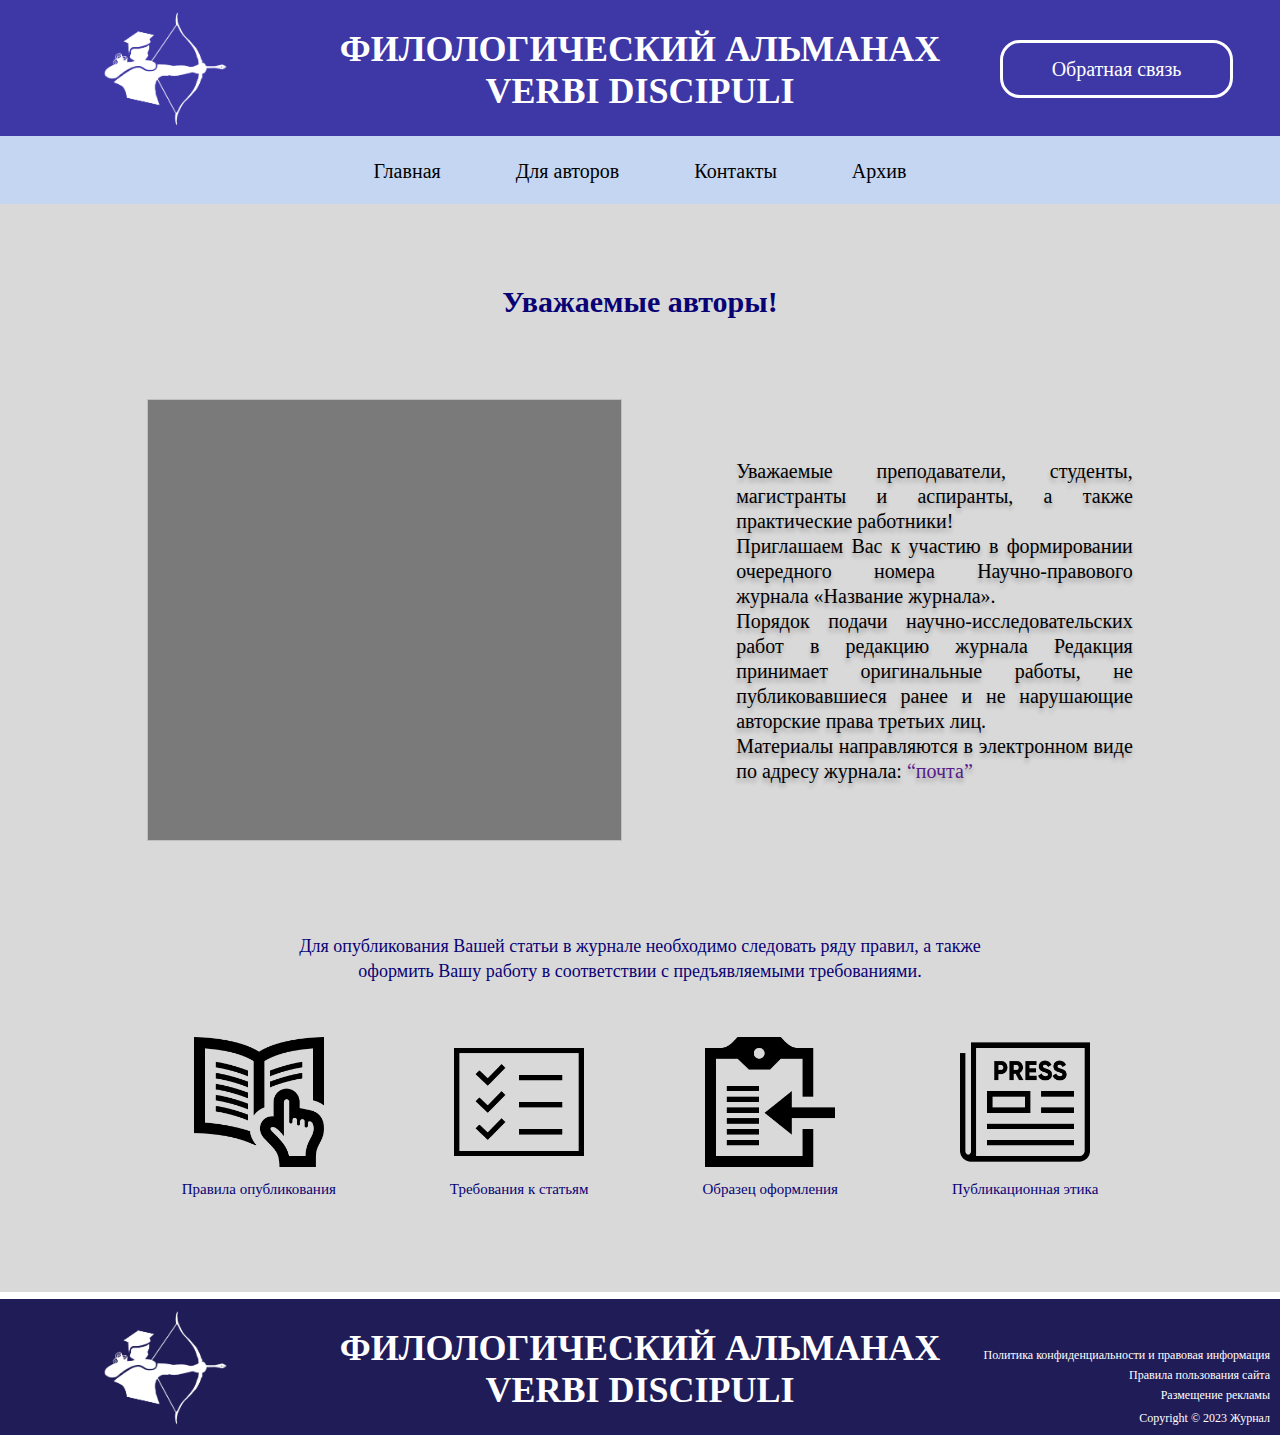
<file: authors.html>
<!DOCTYPE html>
<html lang="en">
<head>
    <meta charset="UTF-8">
    <meta http-equiv="X-UA-Compatible" content="IE=edge">
    <meta name="viewport" content="width=device-width, initial-scale=1.0">
    <title>VERBI DISCIPULI</title>
    <link rel="stylesheet" href="authors.css">
    <link rel="stylesheet" href="fonts.css">
</head>
<body>
    <header class="headerall">   
        <div class="head">
            <div class="logo_block">
                <img class="logo" src="icons/logo_new.png" alt="logo">
            </div>
            <a class="head_text_link" href="main.html">
                <h1 class="head_text">    
                    <span>ФИЛОЛОГИЧЕСКИЙ АЛЬМАНАХ</span>
                    <span>VERBI DISCIPULI</span>  
                </h1>
                <h1 class="head_text2">
                    <span>ФИЛОЛОГИЧЕСКИЙ</span>
                    <span>АЛЬМАНАХ</span>  
                    <span>VERBI DISCIPULI</span> 
                </h1>
            </a>
        
            <a class="head_feedback_link" href="contacts.php">
                <figure class="head_feedback">
                    <span>Обратная связь</span>
                </figure>
            </a>

            <div class="block"></div>

            

        </div>    

        <div class="head_menu">
            <div class="header_burger">
                <span></span>
            </div>

            <nav class="menu">
                <a href="main.html">
                    <span>Главная</span>
                </a>
                
                <a href="authors.html">
                    <span>Для авторов</span>
                </a>

                <a href="contacts.php">
                    <span>Контакты</span>
                </a>
                <a href="archive.html">
                    <span>Архив</span>
                </a>
            </nav>
        </div>
    </header>

    <section class="authors">
        <div class="authors_title">
             <h2>Уважаемые авторы!</h2>
        </div>
 
        <div class="authors_main">
             <div class="authors_leftpart">
                 <img class="authors_leftpart_img" >
             </div>
 
             <div class="authors_rightpart">
                 <div class="authors_rightpart_text"><span>Уважаемые преподаватели, студенты, магистранты и аспиранты,                                                                 
                    а также практические работники!</span>

                    <span>Приглашаем Вас к участию в формировании
                    очередного номера Научно-правового журнала «Название журнала».</span>
                    
                    <span>Порядок подачи научно-исследовательских работ в редакцию журнала
                    Редакция принимает оригинальные работы, не публиковавшиеся ранее                                                      
                    и не нарушающие авторские права третьих лиц.</span>
                    
                    <span>Материалы направляются в электронном виде по адресу журнала: <a href="">“почта”</a></span>
                 </div>
             </div>
         </div>

         <div class="authors_requirements">
            <span>Для опубликования Вашей статьи в журнале необходимо следовать ряду правил, а также</span>
            <span> оформить Вашу работу в соответствии с предъявляемыми требованиями.</span>
        </div>
        
        <div class="authors_requirements2">
            <span>Для опубликования Вашей статьи в журнале необходимо следовать ряду правил, а также
                оформить Вашу работу в соответствии с предъявляемыми требованиями.
            </span>
        </div>

        <div class="authors_icons">
            <div class="icon_block">
                <img class="icon_img" src="icons\iconmonstr-school-15-240.png"></img>
                <span class="icon_text">
                    Правила опубликования
                </span>
            </div>
            <div class="icon_block">
                <img class="icon_img" src="icons\iconmonstr-task-thin-240.png"></img>
                <span class="icon_text">
                    Требования к статьям
                </span>
            </div>
            <div class="icon_block">
                <img class="icon_img" src="icons\iconmonstr-clipboard-13-240.png"></img>
                <span class="icon_text">
                    Образец оформления
                </span>
            </div>
            <div class="icon_block">
                <img class="icon_img" src="icons\iconmonstr-marketing-39-240.png"></img>
                <span class="icon_text">
                    Публикационная этика
                </span>
            </div>
        </div>
 
     </section>

     <footer>

        <div class="footer">
            <div class="logo_block">
                <img class="logo" src="icons/logo_new.png" alt="logo">
            </div>
            <a class="head_text_link" href="main.html">
                <h1 class="head_text1">    
                    <span>ФИЛОЛОГИЧЕСКИЙ АЛЬМАНАХ</span> 
                    <span>VERBI DISCIPULI</span>  
                </h1>
            </a>
        
            <div class="footer_links">
                <p class="footer_links_text">Политика конфиденциальности и правовая информация</p>
                <p class="footer_links_text">Правила пользования сайта</p>
                <p class="footer_links_text">Размещение рекламы</p>
                <p class="footer_links_text1">Copyright © 2023 Журнал</p>
            </div>
            <div class="block"></div>
        </div>

        <div class="footer_links2">
            <p class="footer_links_text">Политика конфиденциальности и правовая информация</p>
            <p class="footer_links_text">Правила пользования сайта</p>
            <p class="footer_links_text">Размещение рекламы</p>
            <p class="footer_links_text1">Copyright © 2023 Журнал</p>
        </div>
    </footer>

    <script src="animation\jquery-3.6.4.min.js"></script>
    <script src="myscript.js"></script>

</body>
</html>
</file>
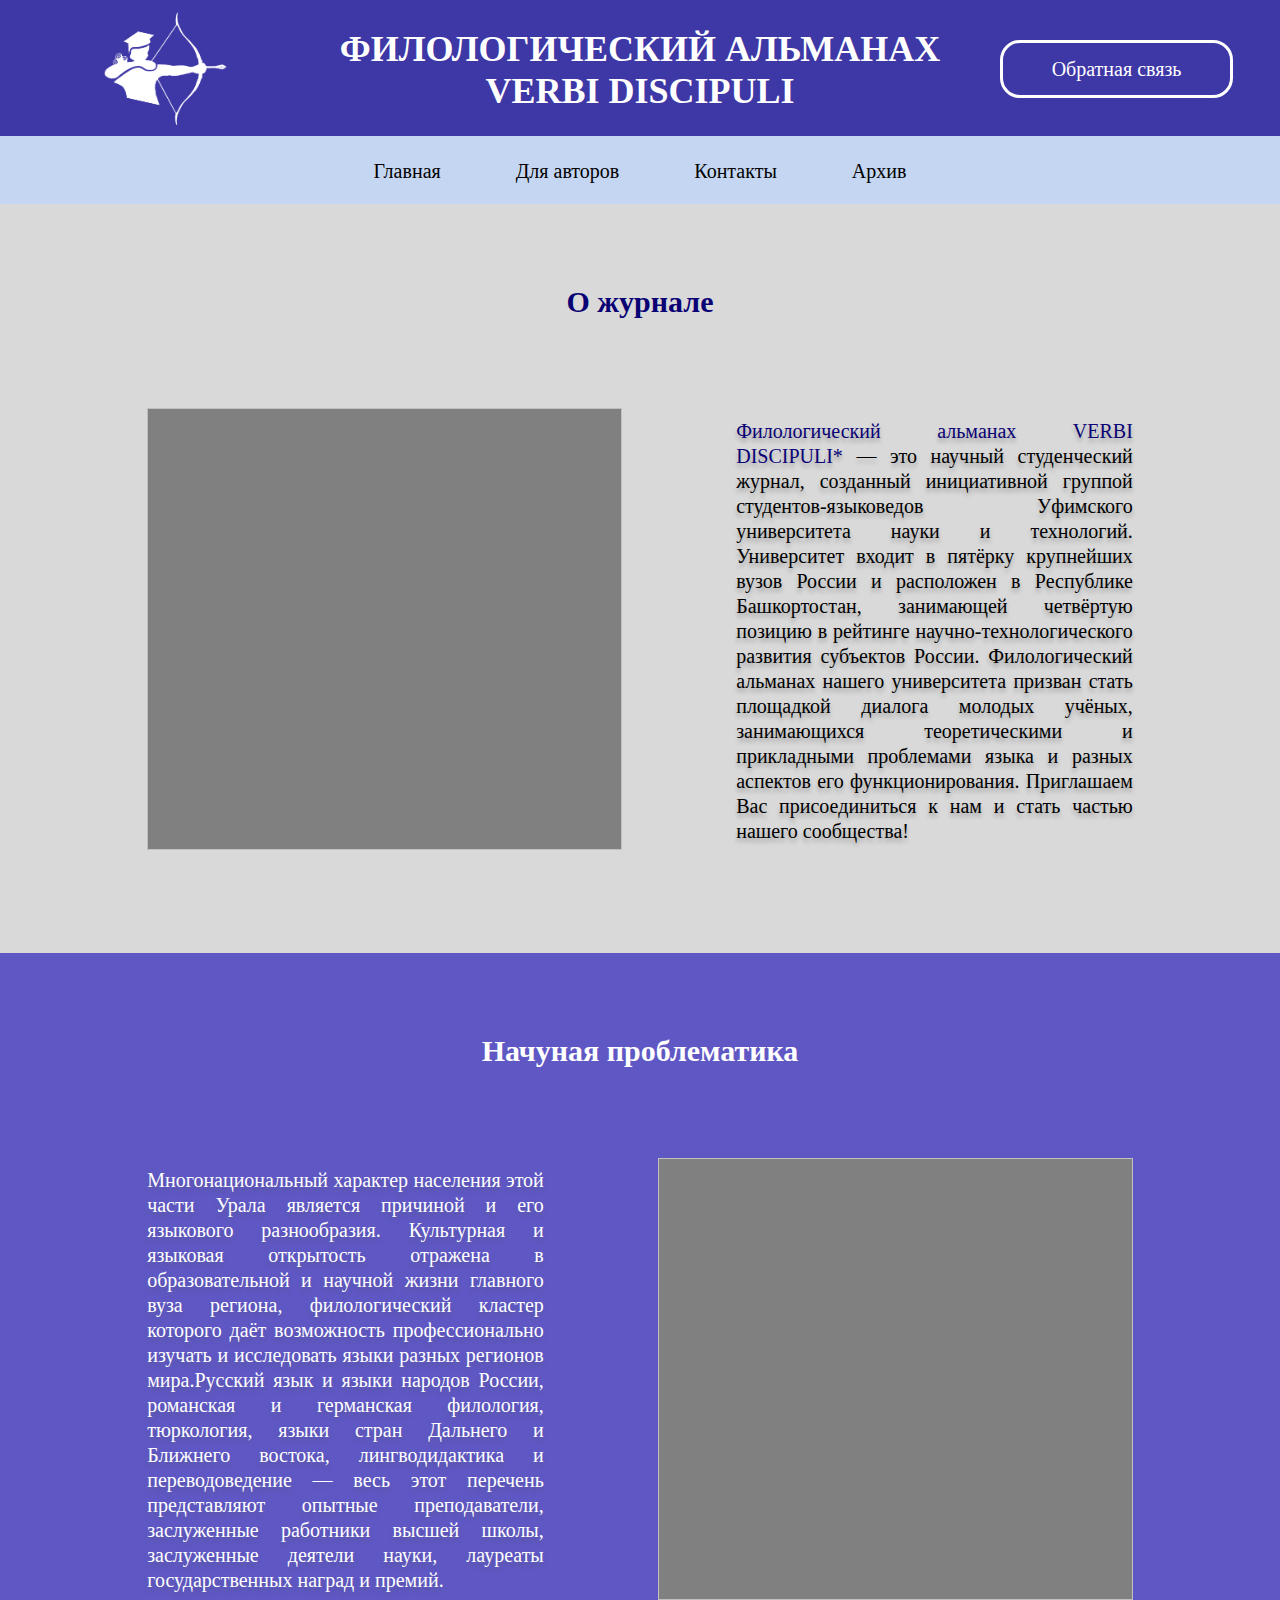
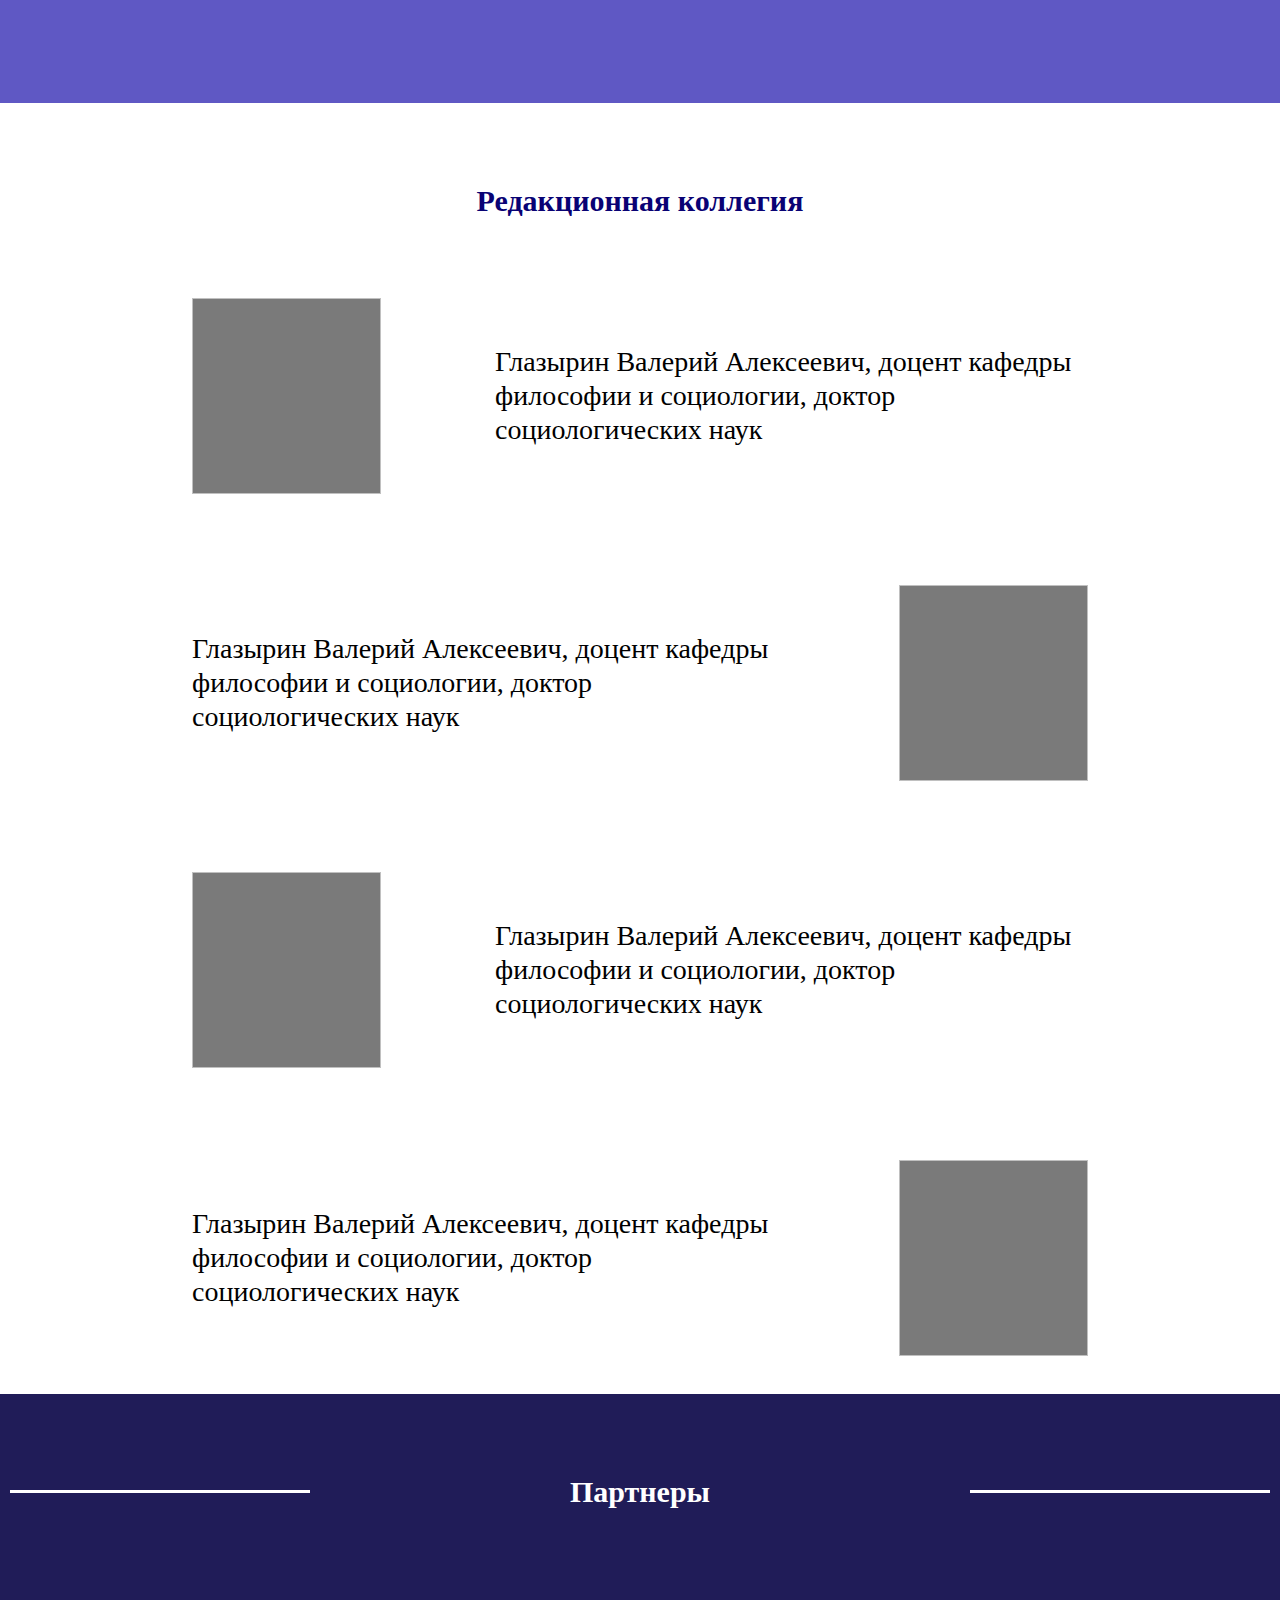
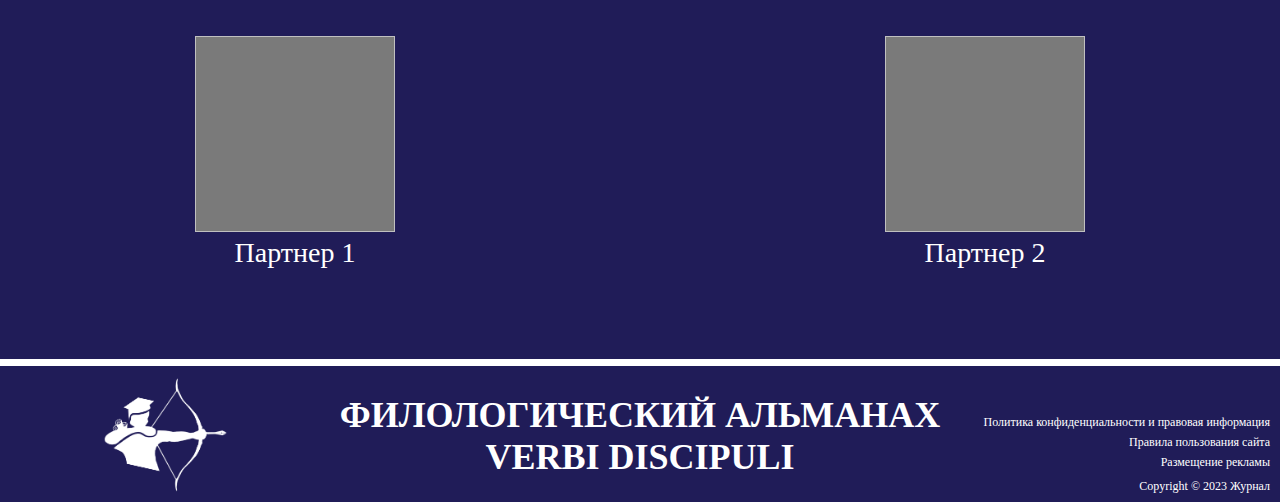
<file: main.html>
<!DOCTYPE html>
<html lang="en">
<head>
    <meta charset="UTF-8">
    <meta http-equiv="X-UA-Compatible" content="IE=edge">
    <meta name="viewport" content="width=device-width, initial-scale=1.0">
    <title>VERBI DISCIPULI</title>
    <link rel="stylesheet" href="style.css">
    <link rel="stylesheet" href="fonts.css">
</head>
<body>
    <header class="headerall">   
        <div class="head">
            <div class="logo_block">
                <img class="logo" src="icons/logo_new.png" alt="logo">
            </div>
            <a class="head_text_link" href="main.html">
                <h1 class="head_text">    
                    <span>ФИЛОЛОГИЧЕСКИЙ АЛЬМАНАХ</span> 
                    <span>VERBI DISCIPULI</span>  
                </h1>
                <h1 class="head_text2">
                    <span>ФИЛОЛОГИЧЕСКИЙ</span>
                    <span>АЛЬМАНАХ</span>  
                    <span>VERBI DISCIPULI</span> 
                </h1>
            </a>
        
            <a class="head_feedback_link" href="contacts.php">
                <figure class="head_feedback">
                    <span>Обратная связь</span>
                </figure>
            </a>

            <div class="block"></div>

            

        </div>    

        <div class="head_menu">
            <div class="header_burger">
                <span></span>
            </div>

            <nav class="menu">
                <a href="main.html">
                    <span>Главная</span>
                </a>
                
                <a href="authors.html">
                    <span>Для авторов</span>
                </a>

                <a href="contacts.php">
                    <span>Контакты</span>
                </a>
                <a href="archive.html">
                    <span>Архив</span>
                </a>
            </nav>
        </div>
    </header>

    <section class="about">
       <div class="about_title">
            <h2>О журнале</h2>
       </div>

       <div class="about_main">
            <div class="about_leftpart">
                <img class="about_leftpart_img" >
            </div>

            <div class="about_rightpart">
                <p class="about_rightpart_text"><span class="about_rightpart_text_begin">Филологический альманах VERBI DISCIPULI*</span> — это научный студенческий журнал, 
                                    созданный инициативной группой студентов-языковедов Уфимского университета науки и 
                                    технологий. Университет входит в пятёрку крупнейших вузов России и расположен в 
                                    Республике Башкортостан, занимающей четвёртую позицию в рейтинге научно-технологического развития субъектов России. Филологический альманах нашего 
                                    университета призван стать площадкой диалога молодых учёных, занимающихся 
                                    теоретическими и прикладными проблемами языка и разных аспектов его 
                                    функционирования. Приглашаем Вас присоединиться к нам и стать частью нашего 
                                    сообщества!
                </p>
            </div>
        </div>

    </section>

    <section class="scinceproblem">
        <div class="scinceproblem_title">
             <h2>Начуная проблематика</h2>
        </div>
 
        <div class="scinceproblem_main">
            <div class="scinceproblem_leftpart">
                <p class="scinceproblem_leftpart_text">Многонациональный характер населения этой части Урала является причиной и его 
                                                    языкового разнообразия. Культурная и языковая открытость отражена в образовательной и 
                                                    научной жизни главного вуза региона, филологический кластер которого даёт 
                                                    возможность профессионально изучать и исследовать языки разных регионов 
                                                    мира.Русский язык и языки народов России, романская и германская филология,
                                                    тюркология, языки стран Дальнего и Ближнего востока, лингводидактика и 
                                                    переводоведение — весь этот перечень представляют опытные преподаватели, 
                                                    заслуженные работники высшей школы, заслуженные деятели науки, лауреаты 
                                                    государственных наград и премий.
                </p>
            </div> 
            
            <div class="scinceproblem_rightpart">
                 <img class="about_leftpart_img {
                    width: 475px;
                    height: 442px;  
                }" >
            </div>
 
             
        </div>
 
    </section>

    <section class="edition">
        <div class="edition_title">
            <h2>Редакционная коллегия</h2>
       </div>

       <div class="editor_block">
        <img class="editor_img"></img>
        <span class="editor">Глазырин Валерий Алексеевич,
             доцент кафедры философии и социологии, доктор социологических наук
         </span>
       </div>

       <div class="editor_block">
        <span class="editor">Глазырин Валерий Алексеевич,
             доцент кафедры философии и социологии, доктор социологических наук
         </span>
         <img class="editor_img"></img>
       </div>

       <div class="editor_block">
        <img class="editor_img"></img>
        <span class="editor">Глазырин Валерий Алексеевич,
             доцент кафедры философии и социологии, доктор социологических наук
         </span>
       </div>

       <div class="editor_block">
        <span class="editor">Глазырин Валерий Алексеевич,
             доцент кафедры философии и социологии, доктор социологических наук
         </span>
         <img class="editor_img"></img>
       </div>
       

    </section>

    <section class="partners">
        <div class="partners_title">
            <hr class="line1">
            <h2>Партнеры</h2>
            <hr class="line1">
        </div>

        <div class="partners_main">
            <div class="partner_block">
                <img class="partner_img"></img>
                <span class="partner">
                    Партнер 1
                </span>
            </div>
            <div class="partner_block">
                <img class="partner_img"></img>
                <span class="partner">
                Партнер 2
                </span>
            </div>
        </div>
    </section>

    <footer>


        <div class="footer">
            <div class="logo_block">
                <img class="logo" src="icons/logo_new.png" alt="logo">
            </div>
            <a class="head_text_link" href="main.html">
                <h1 class="head_text1">    
                    <span>ФИЛОЛОГИЧЕСКИЙ АЛЬМАНАХ</span> 
                    <span>VERBI DISCIPULI</span>  
                </h1>
                
            </a>
        
            <div class="footer_links">
                <p class="footer_links_text">Политика конфиденциальности и правовая информация</p>
                <p class="footer_links_text">Правила пользования сайта</p>
                <p class="footer_links_text">Размещение рекламы</p>
                <p class="footer_links_text1">Copyright © 2023 Журнал</p>
            </div>
            <div class="block"></div>
        </div>

        <div class="footer_links2">
            <p class="footer_links_text">Политика конфиденциальности и правовая информация</p>
            <p class="footer_links_text">Правила пользования сайта</p>
            <p class="footer_links_text">Размещение рекламы</p>
            <p class="footer_links_text1">Copyright © 2023 Журнал</p>
        </div>
    </footer>

    <script src="animation\jquery-3.6.4.min.js"></script>
    <script src="myscript.js"></script>


</body>
</html>
</file>
<file: authors.css>
body {
    padding: 0;
    margin: 0;

}

a {
    text-decoration: none;
}

h1 {
    color: white;
}


header {
    width: 100%;
}

.head {
    background-color: #3E37A6;
    height: 136px;
    
    display: flex;
    justify-content: space-around;
}

.logo_block{
    display: flex;
    justify-content: center;
}

.head_feedback_link, .logo_block {
    width: 310px;
}


.head_text {
    margin-top: 28px;
    white-space: nowrap;
    font-size: 36px;
    text-align: center;
}

.head_text span {
    display: block;
}
.head_text1 {
    margin-top: 28px;
    white-space: nowrap;
    font-size: 36px;
    text-align: center;
}

.head_text1 span {
    display: block;
}
.head_feedback {
    box-sizing: border-box;
    display: flex;
    justify-content: center;
    align-items: center;
   
    width: 233px;
    height: 58px;
    margin-top: 40px;
    white-space: nowrap;
    font-size: 36px;
    text-align: center;

    border: 3px solid #FFFFFF;
    border-radius: 20px;
}

.head_feedback span {
    font-family: 'Inter';
    font-style: normal;
    font-weight: 500;
    font-size: 20px;
    line-height: 24px;
    display: flex;
    align-items: center;
    text-align: center;

    color: #FFFFFF;
}

.head_menu {
    background-color: #C4D6F1;
    height: 68px;
}

.menu {
    margin-top: 0px;
    position: relative;
    top: 24px;
    font-size: 20px;
    text-align: center;
}

.menu a {
    color:black;
    text-align: center;
    padding: 10px 35px;
    transition: all 0.2s;

}

.menu a:hover {
    border-bottom: 1px solid black;   
}

.authors {
    background-color: #D9D9D9;
    display: flex;
    flex-direction: column;
    align-items: center;
    justify-content: center;

}

.authors_title {
    margin-top: 53px;
    font-family: 'Inter';
    font-style: normal;
    font-weight: 500;
    font-size: 20px;
    line-height: 39px;
    text-align: center;
    top: 80px;

    color: #090274;
}

.authors_main {
    margin-top: 53px;
    margin-bottom: 7%;
    margin-left: 11.5%;
    margin-right: 11.5%;
    display: flex;
    flex-direction: row;
    align-items: center;
    padding: 0px;
    gap: 114px;
}

.authors_leftpart_img {
    width: 475px;
    height: 442px;
    background: #7A7A7A;  
}



.authors_rightpart{
    width: 50%;

    font-family: 'Montserrat';
    font-style: normal;
    font-weight: 400;
    font-size: 20px;
    line-height: 25px;
    /* or 125% */

    text-align: justify;
    text-shadow: 0px 4px 4px rgba(0, 0, 0, 0.25);
}

.authors_rightpart span {
    display: block;
}

.authors_requirements {
    font-family: 'Montserrat';
    font-style: normal;
    font-weight: 400;
    font-size: 18px;
    line-height: 25px;
    /* or 139% */

    text-align: center;

    color: #090274;
}

.authors_requirements span {
    display: block;
}
.authors_requirements2 {
    display: none;
}

.authors_icons {
    margin-top: 53px;
    margin-bottom: 7%;
    margin-left: 11.5%;
    margin-right: 11.5%;
    display: flex;
    flex-direction: row;
    align-items: center;
    padding: 0px;
    gap: 114px;
}

.icon_block {
    display: flex;
    flex-direction: column;
    align-items: center;
    padding: 0px;
    gap: 10px;

}

.icon_img {
    width: 130px;
    height: 130px;
}

.icon_text {
    font-family: 'Montserrat';
    font-style: normal;
    font-weight: 400;
    font-size: 15px;
    line-height: 25px;
    /* or 167% */

    text-align: center;

    color: #090274;

}

footer {
    
    border-top: 7px solid #FFFFFF;
    background-size: cover;
    background-color: #201C58;   
 }

.footer {
    background-color: #201C58;
    height: 136px;
    width: 100%;
    display: flex;
    justify-content: space-around;
}

.footer_links {
    margin-top: 40px;
    width: 310px;
    font-weight: 400;
    font-size: 12px;
    line-height: 8px;
    color: #FFFFFF;
}

.footer_links_text {
    text-align: right;
}
.footer_links_text1 {
    margin-top: 5%;
    text-align: right;
}

.footer_links2 {
    display: none;
}

.block {
    display: none;
}
.header_burger {
    display: none;
}

.head_text2{
    display: none;
    margin-top: 28px;
    white-space: nowrap;
    font-size: 36px;
    text-align: center;
}

.head_text2 span {
    display: block;
}

@media screen and (max-width:1024px) {
    
    
    .block {
        display: block;
        width: 200px;
    }
    
    
    .head_text {
        margin-right: 60px;
        margin-top: 35px;
        white-space: nowrap;
        font-size: 30px;
        text-align: center;
    }
    
    .head_text span {
        display: block;
    }
    
    .head_feedback, .head_feedback_link{
        display: none;
    }

    .footer_links {
        display: none;
    }

    .footer_links2 {
        display: block;
        margin-top: 40px;     
        width: 100%;
        font-weight: 400;
        font-size: 14px;
        line-height: 8px;
        color: #FFFFFF;
        margin-left: 5%;
        
    }

    .footer_links_text {
        text-align: left;
    }

    .footer_links_text1 {
        margin-top: 5%;
        margin-right: 10%;
        padding-bottom: 15px;

        text-align: right;
    }

    .authors_main {
        flex-direction: column;
        gap: 70px;
    }

    .authors_rightpart{
        width: 70%;
    }
}

@media screen and (max-width:768px) {
    .head {
        
        justify-content: space-between;  
    }
    
    .logo_block {
        width: 160px;
    }
    
    .block {
        display: block;
        width: 95px;
    }
    
    
    .head_text {
        margin-right: 60px;
        margin-top: 35px;
        white-space: nowrap;
        font-size: 30px;
        text-align: center;
    }
    
    .head_text span {
        display: block;
    }
    
    .head_feedback, .head_feedback_link{
        display: none;
    }
    
    .head_text::after, .head_text1::after, .head_text2::after,
    .logo_block::before {
        transition: all 0.5s;
    }
   
    .head_text.active, .head_text1.active, .head_text2.active, .logo_block.active{
        display: none;
        transition: all 0.5s ease 0s;
    }
    
    .header_burger {
        display: block;
        position: relative;
        top: 65px;
        right: 15px;
        width: 20px;
        height: 15px;
        
        margin-right: 10px;

        z-index: 50;
    }

    .header_burger::after,
    .header_burger::before {
        content: "";
        position: absolute;
        left: 0;
        height: 2px;
        width: 100%;

        background-color: white;
        transition: all 0.5s;
    }

    .header_burger span {
        position: absolute;
        background-color: white;
        width: 100%;
        height: 2px;
        left: 0;
        top: 6.5px;

        transition: all 0.5s;
    }

    .header_burger::after {
        bottom: 0;
    }

    .header_burger::before {
        top: 0;
    }

    .header_burger.active::before{
        transform: rotate(45deg);
        top: 6.5px;
    }

    .header_burger.active::after{
        transform: rotate(-45deg);
        bottom: 6.5px;
    }

    .header_burger.active span{
        transform: scale(0);
    }

    .head_menu {
        
        position: absolute;
        top: 0;
        right: 0;
    
        width: auto;
        height: auto;
        background: none;

    }
    
    .menu {
        position: fixed;
        padding-top: 150px;
        width: 30%;
        top: 0;
        right: -50%;
        background-color: #C4D6F1;

        height: 100%;

        display: flex;
        flex-direction: column;
        gap: 20px;

        z-index: 10;

        transition: all 0.5s ease 0s;
    }

    .menu.active{
        right: 0;
    }

    .authors_main {
        flex-direction: column;
        gap: 50px; 
    }
    .authors_rightpart {
        width: 80%;
        overflow: auto;
        height:200px;
        padding: 0 15px;
        
    }


    .authors_icons {
        flex-direction: column;
    }
    .authors_requirements2 {
        display: block;
        font-family: 'Montserrat';
        font-style: normal;
        font-weight: 400;
        font-size: 18px;
        line-height: 25px;
        width: 80%;
        margin-top: 20px;
        /* or 139% */

        text-align: center;

        color: #090274;
    }

    .authors_requirements2 {
        display: block;
    }
    .authors_requirements  {
        display: none;
    }  
}

@media screen and (max-width: 650px) {
    .footer_links_text1 {
        margin-top: 10%;
    }
    
    .authors_leftpart_img {
        width: 268.665px;
        height: 250px;
    }

    .menu.active {
        right: 20px;
        width: 40%;
    }

    .head_text {
        display: block;
        font-size: 20px;
        text-align: center;
        margin-left: 10%;
        margin-right: 10%;
    }
    .head_text span {
        display: block;
    }
    .head_text1 {
        display: block;
        font-size: 20px;
        text-align: center;
        margin-left: 10%;
        margin-right: 10%;
    }
    .head_text1 span {
        display: block;
    }
    .head{
        display: flex;
        text-align: center;
        flex-direction: column;
        height: 100px;
    }
    .logo_block{
        display: none;
    }
    .footer{
        display: flex;
        text-align: center;
        flex-direction: column;
    }
}

@media screen and (max-width: 426px) {
    .head_text{
        display: none;
    }
    .head_text2 {
        display: block;
        font-size: 20px;
        text-align: left;
        margin-left: 10%;
        margin-right: 10%;
    }
    .head_text2 span {
        display: block;
    }
}

@media screen and (max-width: 376px) {
    .menu.active {
        right: 18px;
    }
    .head_text1{
        font-size: 20px;
        text-align: left;
        margin-left: 5%;
        margin-right: 40%;
    }
}

@media screen and (max-width: 321px) {
    .menu.active {
        right: 15px;
    }
    .head_text1{
        font-size: 18px;
        text-align: left;
        margin-left: 3%;
        margin-right: 40%;
    }
    .footer_links2{
        font-size: 12px;
    }
}
</file>
<file: fonts.css>
@font-face {
    font-family: 'Library-3-AM';
    src: url(../fonts/library-3-am.woff2) format('woff2');
}

@font-face {
    font-family: 'M PLUS Rounded 1c';
    src: url(../fonts/m-plus-rounded-1c.woff2) format('woff2');
}
</file>
<file: style.css>
body {
    padding: 0;
    margin: 0;

}

a {
    text-decoration: none;
}

h1 {
    color: white;
}


header {
    width: 100%;
}

.header_burger {
    display: none;
}

.head {
    background-color: #3E37A6;
    height: 136px;
    
    display: flex;
    justify-content: space-around;
}

/* Создал новый блок для логотипа и задал ему ширину такуюже как и блоку обратной связи*/

.logo_block{
    display: flex;
    justify-content: center;
}

.head_feedback_link, .logo_block {
    width: 310px;
}


.head_text {
    margin-top: 28px;
    white-space: nowrap;
    font-size: 36px;
    text-align: center;
}

.head_text span {
    display: block;
}

.head_text1 {
    margin-top: 28px;
    white-space: nowrap;
    font-size: 36px;
    text-align: center;
}

.head_text1 span {
    display: block;
}

.head_feedback {
    box-sizing: border-box;
    display: flex;
    justify-content: center;
    align-items: center;
   
    width: 233px;
    height: 58px;
    margin-top: 40px;
    white-space: nowrap;
    font-size: 36px;
    text-align: center;

    border: 3px solid #FFFFFF;
    border-radius: 20px;
}

.head_feedback span {
    font-family: 'Inter';
    font-style: normal;
    font-weight: 500;
    font-size: 20px;
    line-height: 24px;
    display: flex;
    align-items: center;
    text-align: center;

    color: #FFFFFF;
}

.head_menu {
    background-color: #C4D6F1;
    height: 68px;
}

.menu {
    margin-top: 0px;
    position: relative;
    top: 24px;
    font-size: 20px;
    text-align: center;
}

.menu a {
    color:black;
    text-align: center;
    padding: 10px 35px;
    transition: all 0.2s;

}

.menu a:hover {
    border-bottom: 1px solid black;   
}

.about {
    background-color: #D9D9D9;
    display: flex;
    flex-direction: column;
    align-items: center;
    justify-content: center;

}

.about_title {
    margin-top: 53px;
    font-family: 'Inter';
    font-style: normal;
    font-weight: 500;
    font-size: 20px;
    line-height: 39px;
    text-align: center;
    top: 80px;

    color: #090274;
}

/* Убрал width и добавил margin-right: 11.5%;*/

.about_main {
    margin-top: 53px;
    margin-bottom: 7%;
    margin-left: 11.5%;
    margin-right: 11.5%;
    display: flex;
    flex-direction: row;
    align-items: center;
    padding: 0px;
    gap: 114px;
}

.about_leftpart_img {
    width: 475px;
    height: 442px;
    background-color: grey;  
}

/* Убрал height*/

.about_rightpart{
    width: 50%;

    font-family: 'Montserrat';
    font-style: normal;
    font-weight: 400;
    font-size: 20px;
    line-height: 25px;
    /* or 125% */

    text-align: justify;
    text-shadow: 0px 4px 4px rgba(0, 0, 0, 0.25);
}

.about_rightpart_text_begin {
     color: #090274;
}

.scinceproblem {
    background-color: #5F58C4;
    display: flex;
    flex-direction: column;
    align-items: center;
    justify-content: center;

}

.scinceproblem_title {
    margin-top: 53px;
    font-family: 'Inter';
    font-style: normal;
    font-weight: 500;
    font-size: 20px;
    line-height: 39px;
    text-align: center;

    color: #FFFFFF;
}

/* Убрал width и добавил margin-right: 11.5%;*/

.scinceproblem_main {
    margin-top: 53px;
    margin-bottom: 7%;
    margin-left: 11.5%;
    margin-right: 11.5%;
    display: flex;
    flex-direction: row;
    align-items: center;
    padding: 0px;
    gap: 114px;
}

/* Убрал height */

.scinceproblem_leftpart{
    width: 50%;

    font-family: 'Montserrat';
    font-style: normal;
    font-weight: 400;
    font-size: 20px;
    line-height: 25px;
    /* or 125% */

    text-align: justify;
    color: white;
    text-shadow: 0px 4px 4px rgba(84, 83, 83, 0.25);
}

.scinceproblem_rightpart_img {
    width: 475px;
    height: 442px;  
}

.edition {
    background-color: white;
    display: flex;
    flex-direction: column;
    align-items: center;
    justify-content: center;

}

.edition_title {
    margin-top: 53px;

    font-family: 'Inter';
    font-style: normal;
    font-weight: 500;
    font-size: 20px;
    line-height: 39px;
    text-align: center;

    color: #090274;
}

.editor_block{
    margin-top: 53px;
    margin-bottom: 3%;
    margin-left: 15%;
    margin-right: 15%;
    display: flex;
    justify-content: space-between;
    flex-direction: row;
    align-items: center;
    padding: 0px;
    gap: 114px;
}

.editor_img {
    width: 200px;
    height: 196px;
    background: #7A7A7A;
}

.editor {
    width: 70%;
    font-family: 'Montserrat';
    font-style: normal;
    font-weight: 500;
    font-size: 28px;
    line-height: 34px;
}

.partners {
    background-color: #201C58;
    display: flex;
    flex-direction: column;
    align-items: center;
    justify-content: center;

}

.partners_title {
    margin-top: 53px;

    display: flex;
    justify-content: space-between;
    flex-direction: row;
    align-items: center;
    padding: 0px;
    gap: 260px;

    font-family: 'Inter';
    font-style: normal;
    font-weight: 500;
    font-size: 20px;
    line-height: 39px;
    text-align: center;

    color: #FFFFFF;
}

.line1 {
    width: 300px;
    height: 0;
    padding: 0;
    border: none;
    border-top: 3px solid #FFFFFF;
}

.partners_main {
    margin-top: 100px;
    margin-bottom: 7%;
    margin-left: 26%;
    margin-right: 26%;
    display: flex;
    flex-direction: row;
    align-items: center;
    padding: 0px;
    gap: 490px;
}

.patner_block {
    display: flex;
    flex-direction: column;
    align-items: center;
    padding: 0px;
    gap: 28px;
}

/*проблема пока не получается текст по центру выровнять*/
.partner {
    display: block;
    width: 100%;
    font-family: 'Montserrat';
    font-style: normal;
    font-weight: 500;
    font-size: 28px;
    line-height: 34px;
    text-align: center;
    color: #FFFFFF;
}

.partner_img {
    width: 200px;
    height: 196px;
    background: #7A7A7A;
}

footer {
    
    border-top: 7px solid #FFFFFF;
    background-size: cover;
    background-color: #201C58;
    
 }

.footer {
    
    background-color: #201C58;
    height: 136px;
    width: 100%;
    display: flex;
    justify-content: space-around;
}

.footer_links {
    margin-top: 40px;
    width: 310px;
    font-weight: 400;
    font-size: 12px;
    line-height: 8px;
    color: #FFFFFF;
}

.footer_links_text {
    text-align: right;
}
.footer_links_text1 {
    margin-top: 5%;
    text-align: right;
}

.footer_links2 {
    display: none;
}

.block {
    display: none;
}

.head_text2{
    display: none;
    margin-top: 28px;
    white-space: nowrap;
    font-size: 36px;
    text-align: center;
}

.head_text2 span {
    display: block;
}

.sapn1 {
    display: none;
}

@media screen and (max-width:1024px) {
    
    
    .block {
        display: block;
        width: 200px;
    }
    
    
    .head_text {
        margin-right: 60px;
        margin-top: 35px;
        white-space: nowrap;
        font-size: 30px;
        text-align: center;
    }
    
    .head_text span {
        display: block;
    }
    
    .head_feedback, .head_feedback_link{
        display: none;
    }

    .footer_links {
        display: none;
    }

    .footer_links2 {
        display: block;
        margin-top: 40px;     
        width: 100%;
        font-weight: 400;
        font-size: 14px;
        line-height: 8px;
        color: #FFFFFF;
        margin-left: 5%;
        
    }

    .footer_links_text {
        text-align: left;
    }

    .footer_links_text1 {
        margin-top: 5%;
        margin-right: 10%;
        padding-bottom: 15px;

        text-align: right;
    }

    .about_main {
        flex-direction: column;
        gap: 70px;
    }
    .scinceproblem_main {
        flex-direction: column-reverse;
        gap: 70px;
    }

    .about_rightpart, .scinceproblem_leftpart{
        width: 70%;
    }

    .partners_title {
        gap: 100px;
    }
}

@media screen and (max-width:768px) {
    .head {
        
        justify-content: space-between;  
    }
    
    .logo_block {
        width: 160px;
    }
    
    .block {
        display: block;
        width: 95px;
    }
    
    
    .head_text {
        margin-right: 60px;
        margin-top: 35px;
        white-space: nowrap;
        font-size: 30px;
        text-align: center;
    }
    
    .head_text span {
        display: block;
    }
    
    .head_feedback, .head_feedback_link {
        display: none;
    }
    
    
    .header_burger {
        display: block;
        position: relative;
        top: 65px;
        right: 15px;
        width: 20px;
        height: 15px;
        
        margin-right: 10px;

        z-index: 50;
    }

    .header_burger::after,
    .header_burger::before {
        content: "";
        position: absolute;
        left: 0;
        height: 2px;
        width: 100%;

        background-color: white;
        transition: all 0.5s;
    }

    .header_burger span {
        position: absolute;
        background-color: white;
        width: 100%;
        height: 2px;
        left: 0;
        top: 6.5px;

        transition: all 0.5s;
    }

    .header_burger::after {
        bottom: 0;
    }

    .header_burger::before {
        top: 0;
    }

    .header_burger.active::before{
        transform: rotate(45deg);
        top: 6.5px;
    }

    .header_burger.active::after{
        transform: rotate(-45deg);
        bottom: 6.5px;
    }

    .header_burger.active span{
        transform: scale(0);
    }

    .head_menu {
        
        position: absolute;
        top: 0;
        right: 0;
    
        width: auto;
        height: auto;
        background: none;

    }
    
    .menu {
        position: fixed;
        padding-top: 150px;
        width: 30%;
        top: 0;
        right: -50%;
        background-color: #C4D6F1;

        height: 100%;

        display: flex;
        flex-direction: column;
        gap: 20px;

        z-index: 10;

        transition: all 0.5s ease 0s;
    }

    .menu.active{
        right: 0;
    }
    
    .head_text::after, .head_text1::after, .head_text2::after,
    .logo_block::before {
        transition: all 0.5s;
    }
   
    .head_text.active, .head_text1.active, .head_text2.active, .logo_block.active{
        display: none;
        transition: all 0.5s ease 0s;
    }
    
    .about_main {
        flex-direction: column;
        gap: 50px; 
    }
    .about_rightpart, .scinceproblem_leftpart {
        width: 80%;
        overflow: auto;
        height:200px;
        padding: 0 15px;
        
    }

    .scinceproblem_main {
        flex-direction: column-reverse;
        gap: 50px;
    }

    .editor_block{
    
        gap: 80px;
    }
    
    .editor_img {
        width: 115.2px;
        height: 101.376px;

    }
    
    .editor {
        width: 70%;
        font-family: 'Montserrat';
        font-style: normal;
        font-weight: 500;
        font-size: 20px;
        line-height: 30px;
    }

    .partners_title {
        gap: 104px;
    }
    
    .line1 {
        width: 120px;
    }
    
    .partners_main {
        gap: 196px;
    }
    
    .patner_block {
        display: flex;
        flex-direction: column;
        align-items: center;
        padding: 0px;
        gap: 28px;
    }
    
    /*проблема пока не получается текст по центру выровнять*/
    .partner {
        display: block;
        width: 100%;
        font-family: 'Montserrat';
        font-style: normal;
        font-weight: 500;
        font-size: 23px;
        line-height: 34px;
        text-align: center;
        color: #FFFFFF;
    }
    
    .partner_img {
        width: 115.2px;
        height: 101.376px;
    }

    .footer_links {
        display: none;
    }

    .footer_links2 {
        display: block;
        margin-top: 40px;     
        width: 100%;
        font-weight: 400;
        font-size: 14px;
        line-height: 8px;
        color: #FFFFFF;
        margin-left: 5%;
        
    }

    .footer_links_text {
        text-align: left;
    }
    .footer_links_text1 {
        margin-top: 5%;
        margin-right: 10%;
        padding-bottom: 15px;

        text-align: right;
    }  
}

@media screen and (max-width: 650px) {
    .footer_links_text1 {
        margin-top: 10%;
    }

    .head_text {
        display: block;
        font-size: 20px;
        text-align: center;
        margin-left: 10%;
        margin-right: 10%;
    }
    .head_text span {
        display: block;
    }
    .head_text1 {
        display: block;
        font-size: 20px;
        text-align: center;
        margin-left: 10%;
        margin-right: 10%;
    }
    .head_text1 span {
        display: block;
    }
    .head{
        display: flex;
        text-align: center;
        flex-direction: column;
        height: 100px;
    }
    .logo_block{
        display: none;
    }
    
    .footer{
        display: flex;
        text-align: center;
        flex-direction: column;
    }

    .about_leftpart_img {
        width: 268.665px;
        height: 250px;
    }

    .menu.active {
        right: 20px;
        width: 40%;
    }

    .partners_title {
        gap: 30px;
    }

    .line1 {
        width: 100px;
    }

    .partners_main {
        gap: 80px;
    }

    .editor {
        font-size: 15px;
        line-height: 15px;
    }
    .partners_title, .about_titlem .scinceproblem_title, .edition_title {
        font-size: 15px;
    }
    .editor_block {
        gap: 30px;
    }
    

}

@media screen and (max-width: 426px) {
    .head_text{
        display: none;
    }
    .head_text2 {
        display: block;
        font-size: 20px;
        text-align: left;
        margin-left: 10%;
        margin-right: 10%;
    }
    .head_text2 span {
        display: block;
    }
}

@media screen and (max-width: 376px) {
    .menu.active {
        right: 18px;
    }
    .line1 {
        width: 80px;
    }
    .head_text1{
        font-size: 20px;
        text-align: left;
        margin-left: 5%;
        margin-right: 40%;
    }
}

@media screen and (max-width: 321px) {
    .menu.active {
        right: 15px;
    }

    .partners_main {
        gap: 40px;
    }

    .line1 {
        width: 70px;
    }
    .head_text1{
        font-size: 18px;
        text-align: left;
        margin-left: 3%;
        margin-right: 40%;
    }
    .footer_links2{
        font-size: 12px;
    }

    
}
</file>
